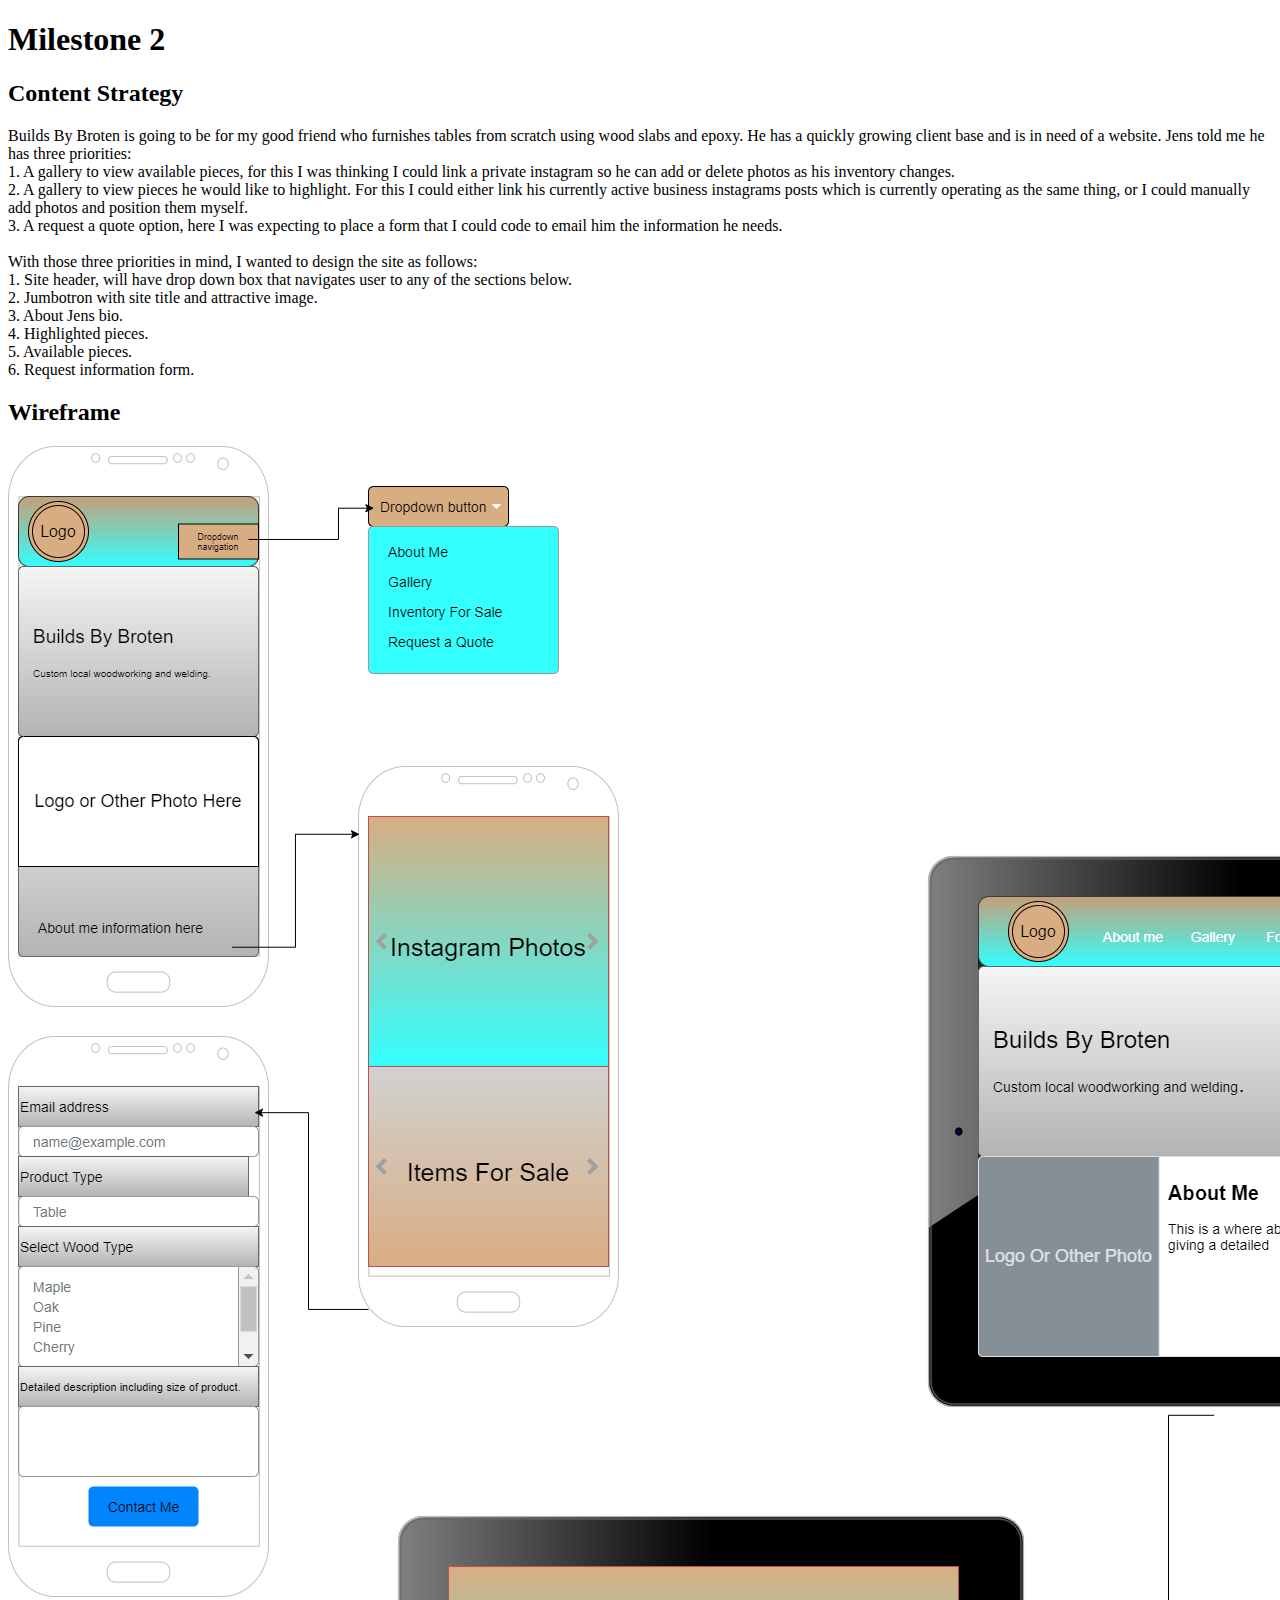
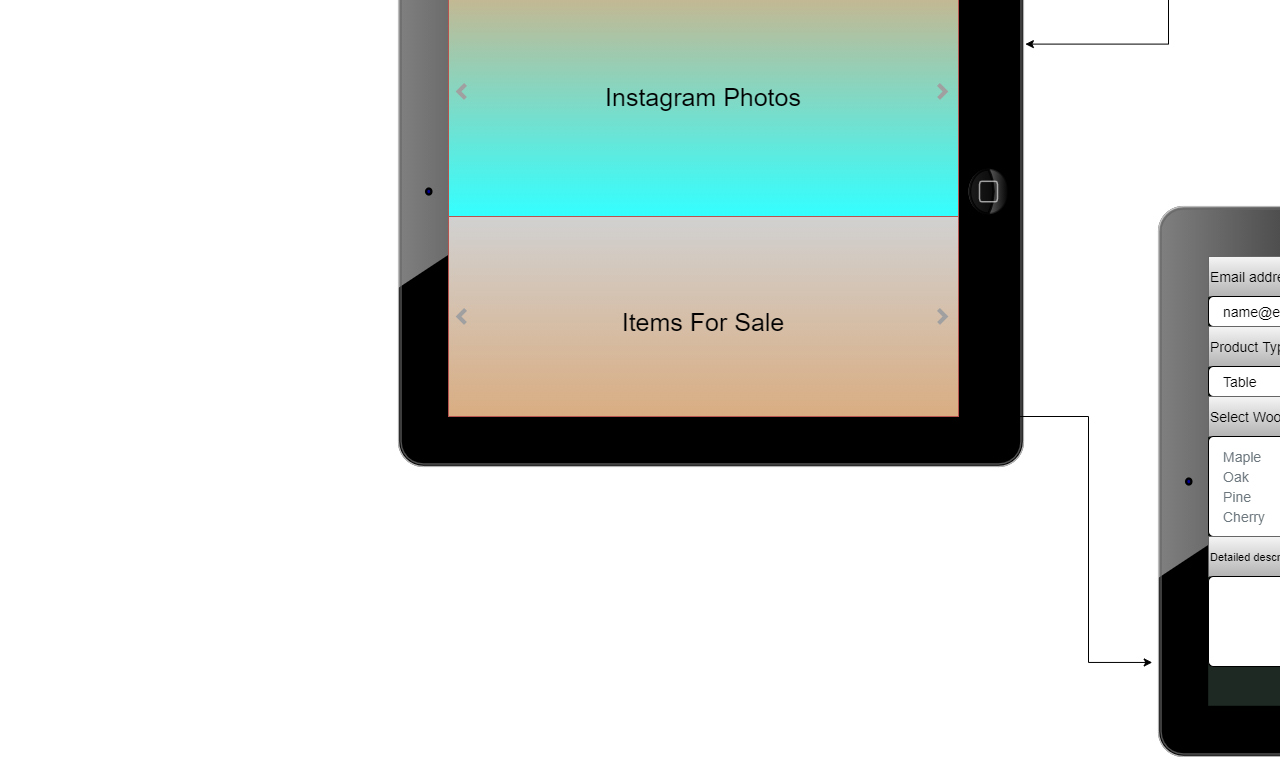
<file: public_html/documentation/milestone-2.html>
<!DOCTYPE html>
<html lang="en">
<head>
    <meta charset="UTF-8">
    <title>Milestone 2</title>
    <h1>Milestone 2</h1>
</head>
<body>
<div>
    <h2>Content Strategy</h2>
    <p>
        Builds By Broten is going to be for my good friend who furnishes tables from scratch using wood slabs and epoxy.
        He has a quickly growing client base and is in need of a website. Jens told me he has three priorities:<br>
        1. A gallery to view available pieces, for this I was thinking I could link a private instagram so he can add or delete photos as his inventory changes.<br>
        2. A gallery to view pieces he would like to highlight. For this I could either link his currently active business instagrams posts which is currently operating as the same thing, or I could manually add photos and position them myself.<br>
        3. A request a quote option, here I was expecting to place a form that I could code to email him the information he needs.<br><br>
        With those three priorities in mind, I wanted to design the site as follows:<br>
        1. Site header, will have drop down box that navigates user to any of the sections below.<br>
        2. Jumbotron with site title and attractive image.<br>
        3. About Jens bio.<br>
        4. Highlighted pieces.<br>
        5. Available pieces.<br>
        6. Request information form.<br>

    </p>
</div>
<div>
    <h2>Wireframe</h2>
    <img src="documentation_resources/Wireframe.drawio.png" alt="Wireframe">
</div>
</body>
</html>
</file>
